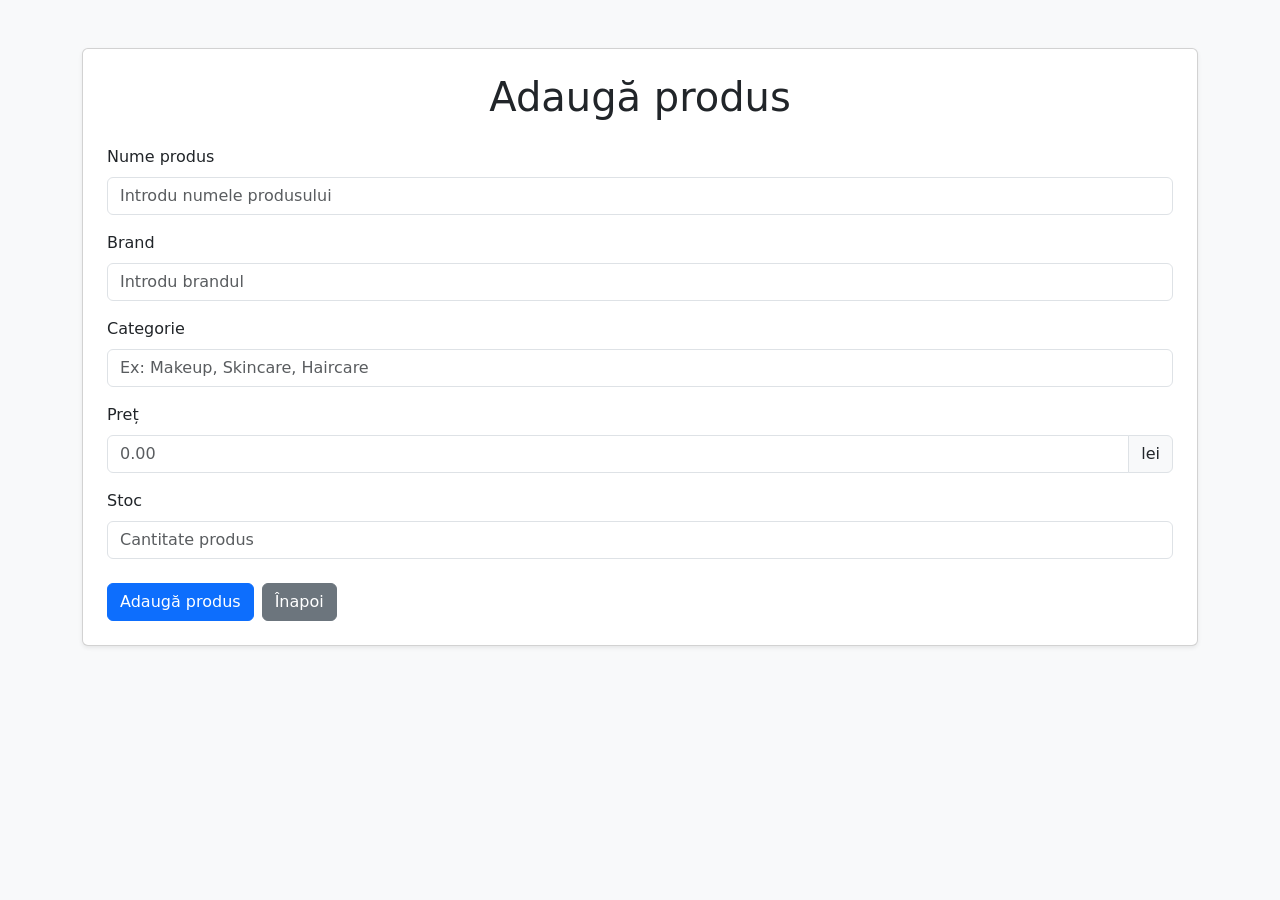
<file: templates/adauga_produs.html>
<!DOCTYPE html>
<html lang="ro">

<head>
    <meta charset="UTF-8">

    <title>Adaugă produs</title>

    <!-- Bootstrap CSS -->
    <link
        href="https://cdn.jsdelivr.net/npm/bootstrap@5.3.0/dist/css/bootstrap.min.css"
        rel="stylesheet">
</head>

<body class="bg-light">

<div class="container mt-5">

    <!-- Card formular -->
    <div class="card shadow-sm p-4">

        <!-- Titlu -->
        <h1 class="mb-4 text-center">
            Adaugă produs
        </h1>

        <!-- Formular -->
        <form method="POST">

            <!-- NUME -->
            <div class="mb-3">

                <label class="form-label">
                    Nume produs
                </label>

                <input
                    type="text"
                    name="nume"
                    class="form-control"
                    placeholder="Introdu numele produsului"
                    required>

            </div>

            <!-- BRAND -->
            <div class="mb-3">

                <label class="form-label">
                    Brand
                </label>

                <input
                    type="text"
                    name="brand"
                    class="form-control"
                    placeholder="Introdu brandul"
                    required>

            </div>

            <!-- CATEGORIE -->
            <div class="mb-3">

                <label class="form-label">
                    Categorie
                </label>

                <input
                    type="text"
                    name="categorie"
                    class="form-control"
                    placeholder="Ex: Makeup, Skincare, Haircare"
                    required>

            </div>

            <!-- PREȚ -->
            <div class="mb-3">

                <label class="form-label">
                    Preț
                </label>

                <div class="input-group">

                    <input
                        type="number"
                        step="0.01"
                        min="0"
                        name="pret"
                        class="form-control"
                        placeholder="0.00"
                        required>

                    <span class="input-group-text">
                        lei
                    </span>

                </div>

            </div>

            <!-- STOC -->
            <div class="mb-4">

                <label class="form-label">
                    Stoc
                </label>

                <input
                    type="number"
                    min="0"
                    name="stoc"
                    class="form-control"
                    placeholder="Cantitate produs"
                    required>

            </div>

            <!-- Butoane -->
            <div class="d-flex gap-2">

                <button
                    type="submit"
                    class="btn btn-primary">

                    Adaugă produs

                </button>

                <a
                    href="/"
                    class="btn btn-secondary">

                    Înapoi

                </a>

            </div>

        </form>

    </div>

</div>

</body>

</html>
</file>
